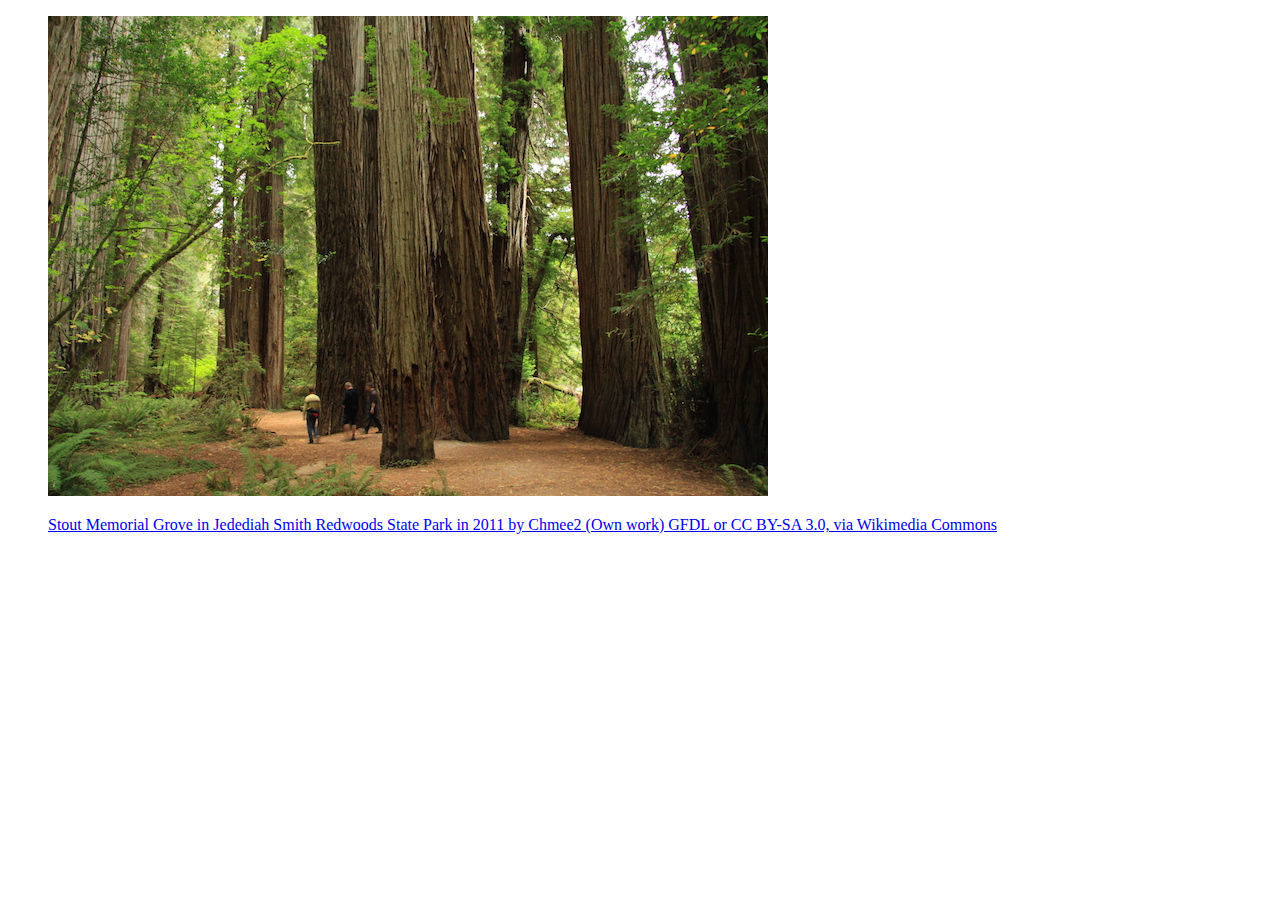
<file: figures/index.html>
<!DOCTYPE html>
<html lang="en">
<head>
  <meta charset="UTF-8">
  <title>Figures Quiz</title>
  <!-- the next line loads the tests for the Udacity Feedback extension -->
  <meta name="udacity-grader" content="http://udacity.github.io/fend/fend-refresh/lesson2/problem-set/figures/tests.json">
</head>
<body>
  <!--
  You'll see some text written like this below: [words that are displayed](http://website.com). This is Markdown syntax for a link. You can think of Markdown as HTML shorthand. You'll need to turn it into HTML that looks like <a href="http://website.com">words that are displayed</a>.

  Learn more about Markdown here: https://daringfireball.net/projects/markdown/
  -->

  <!-- Turn this into HTML! -->
  
  
  <figure><img src="redwoods_state_park.jpg" alt="redwoods_state_park"><figcaption><p><a href="https://commons.wikimedia.org/wiki/File%3AStout_Memorial_Grove_in_Jedediah_Smith_Redwoods_State_Park_in_2011_(22).JPG">Stout Memorial Grove in Jedediah Smith Redwoods State Park in 2011 by Chmee2 (Own work) GFDL or CC BY-SA 3.0, via Wikimedia Commons</a></p></figcaption></figure>


  
</body>
</html>
</file>
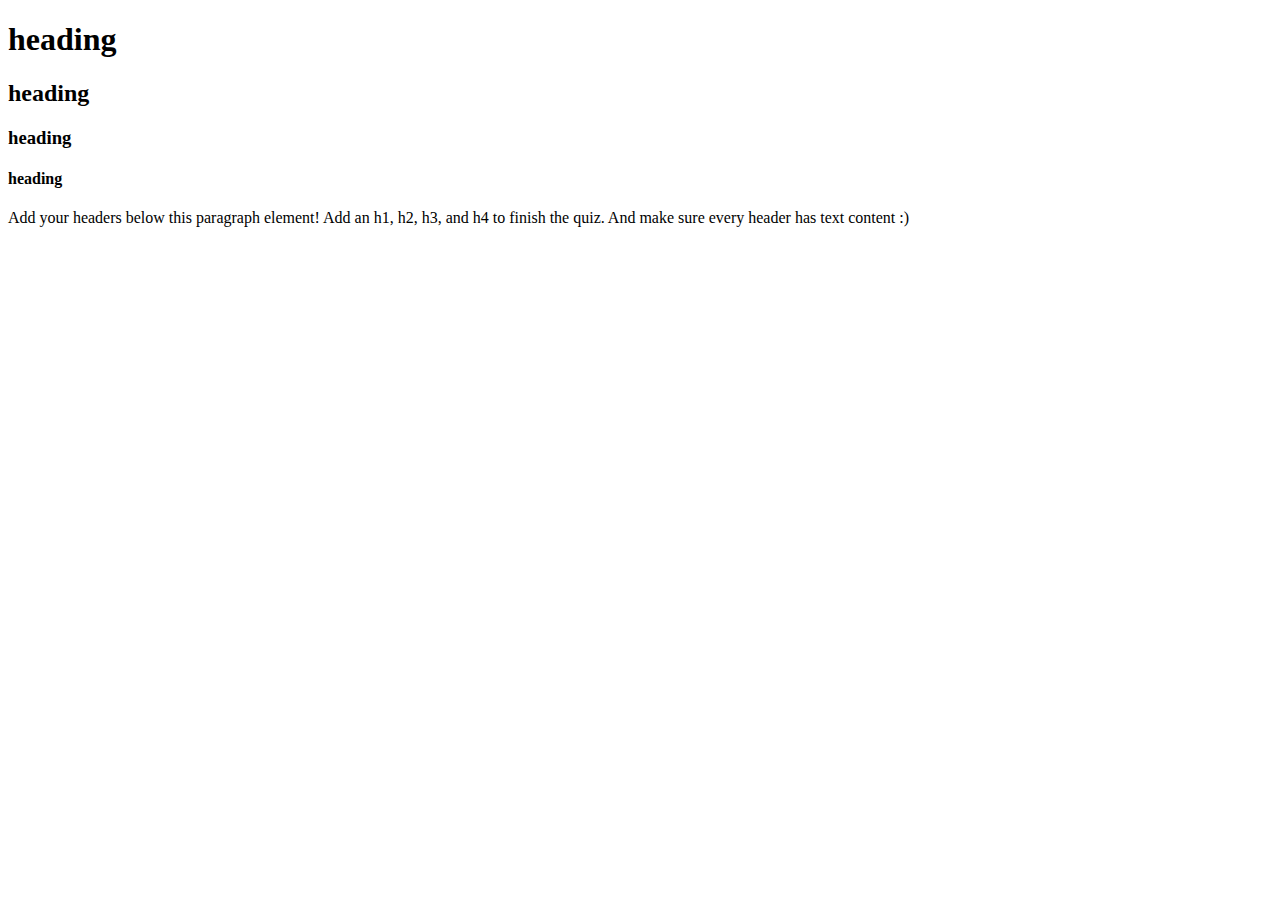
<file: headers/index.html>
<!DOCTYPE html>
<html lang="en">
<head>
  <meta charset="UTF-8">
  <title>Headers Quiz</title>
  <!-- the next line loads the tests for the Udacity Feedback extension -->
  <meta name="udacity-grader" content="http://udacity.github.io/fend/fend-refresh/lesson2/problem-set/headers/tests.json">
</head>
<body>
	<h1>heading</h1>
	<h2>heading</h2>
	<h3>heading</h3>
	<h4>heading</h4>
  <p>Add your headers below this paragraph element! Add an h1, h2, h3, and h4 to finish the quiz. And make sure every header has text content :)</p>
</body>
</html>
</file>
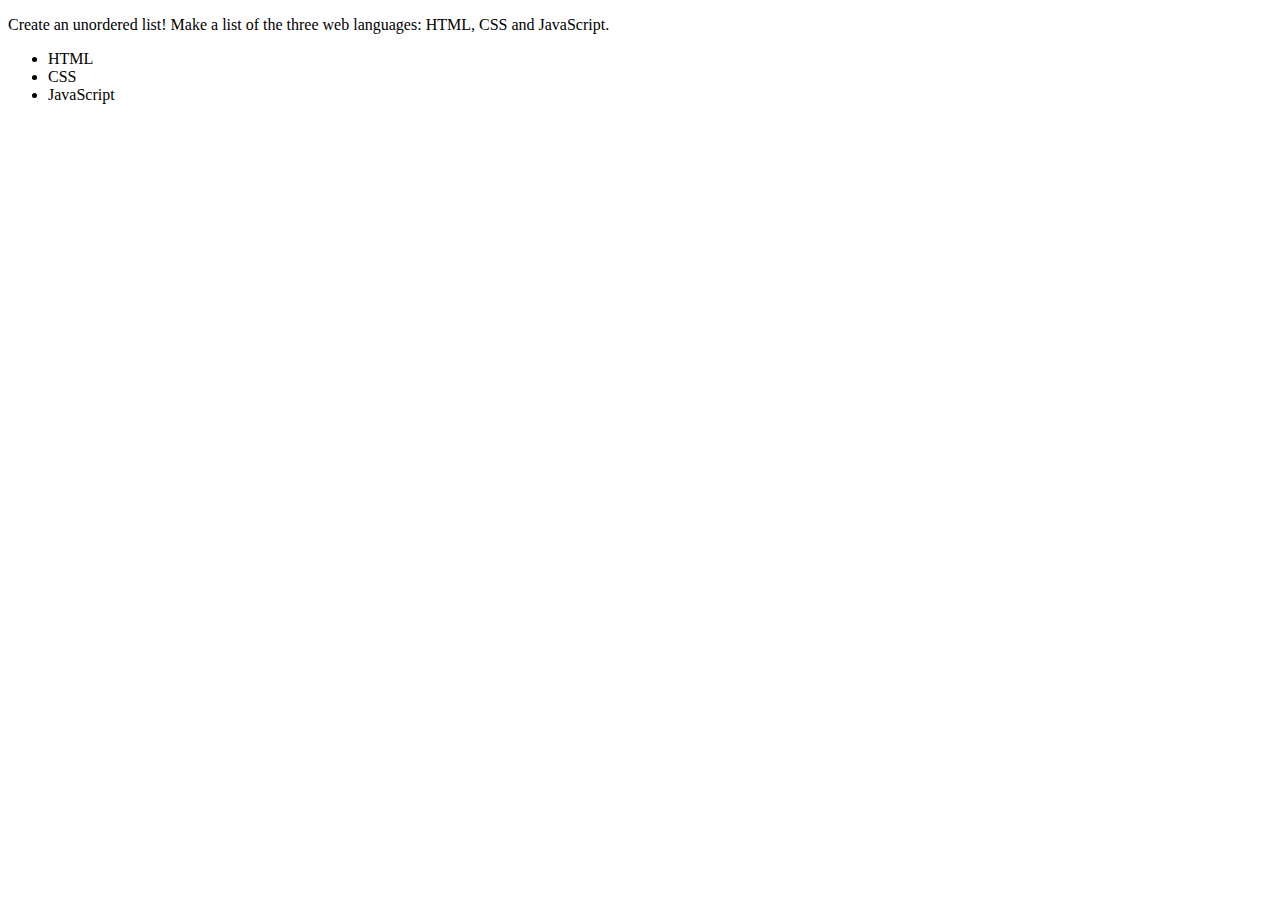
<file: lists/index.html>
<!DOCTYPE html>
<html lang="en">
<head>
  <meta charset="UTF-8">
  <title>Lists Quiz</title>
  <!-- the next line loads the tests for the Udacity Feedback extension -->
  <meta name="udacity-grader" content="http://udacity.github.io/fend/fend-refresh/lesson2/problem-set/lists/tests.json">
</head>
<body>
  <p>Create an unordered list! Make a list of the three web languages: HTML, CSS and JavaScript.</p>
  <ul>
  	<li>HTML</li>
  	<li>CSS</li>
  	<li>JavaScript</li>
  </ul>
  <!-- 
  Your code goes here!
  -->
</body>
</html>
</file>
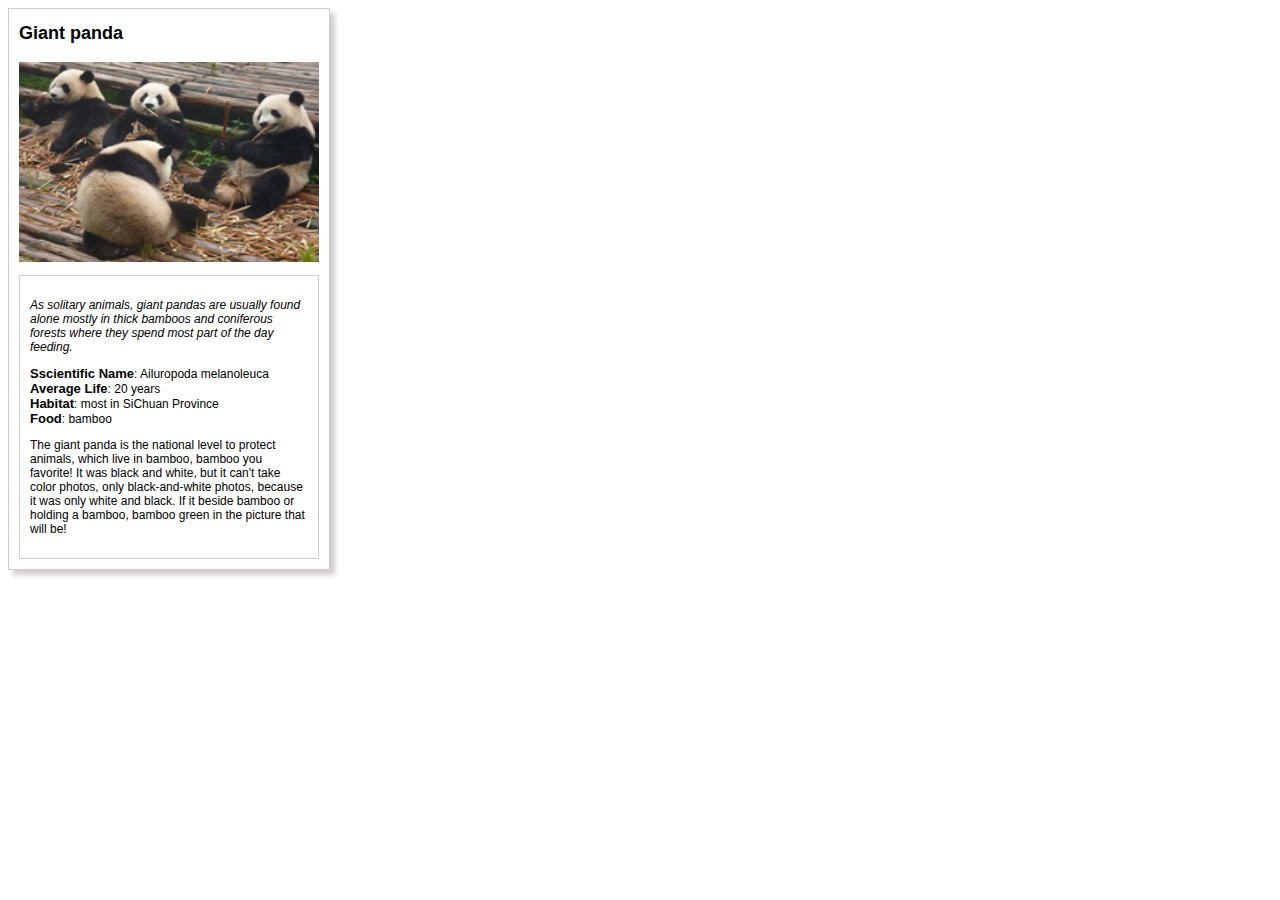
<file: fend-animal-trading-cards-master/card.html>
<!DOCTYPE html>
<html>
<head>
	<meta charset="utf-8">
	<title>Animal Trading Cards</title>
	<link rel="stylesheet" type="text/css" href="styles.css">
</head>
<body>
	<div id="card">
		<!-- your favorite animal's name goes here -->
		<h3>Giant panda</h3>
		<!-- your favorite animal's image goes here -->
		<img src="giant-pandas-1.jpg" alt="panda">
		<div id="description">
			<!-- your favorite animal's interesting fact goes here -->
			<p class="interesting-fact">As solitary animals, giant pandas are usually found alone mostly in thick bamboos and coniferous forests where they spend most part of the day feeding.</p>
			<ul class="items">
				<!-- your favorite animal's list items go here -->
				<li><span>Sscientific Name</span>: Ailuropoda melanoleuca</li>
				<li><span>Average Life</span>: 20 years</li>
				<li><span>Habitat</span>: most in SiChuan Province</li>
				<li><span>Food</span>: bamboo</li>
			</ul>
			<!-- your favorite animal's description goes here -->
			<p class="information">The giant panda is the national level to protect animals, which live in bamboo, bamboo you favorite! It was black and white, but it can't take color photos, only black-and-white photos, because it was only white and black. If it beside bamboo or holding a bamboo, bamboo green in the picture that will be!</p>
		</div>
	</div>
</body>
</html>
</file>
<file: fend-animal-trading-cards-master/styles.css>
/* add your CSS here */
*
{
    font-family: Helvetica, Arial, sans-serif;
    font-size: 12px;
}
h3
{
    font-size: 18px;

    margin-top: 4px;
}
#card
{
    width: 300px;
    padding: 10px;

    border: 1px solid #ccc;
    box-shadow: 5px 5px 5px #d1cece;
}
#card img
{
    width: 300px;
    height: 200px;
    margin-bottom: 10px;
}
#description
{
    padding: 10px;

    border: 1px solid #ccc;
}
.interesting-fact
{
    font-style: italic;
}
.items
{
    padding: 0;
}
.items li
{
    list-style: none;
}
.items li span
{
    font-size: 13px;
    font-weight: bold;
}
</file>
